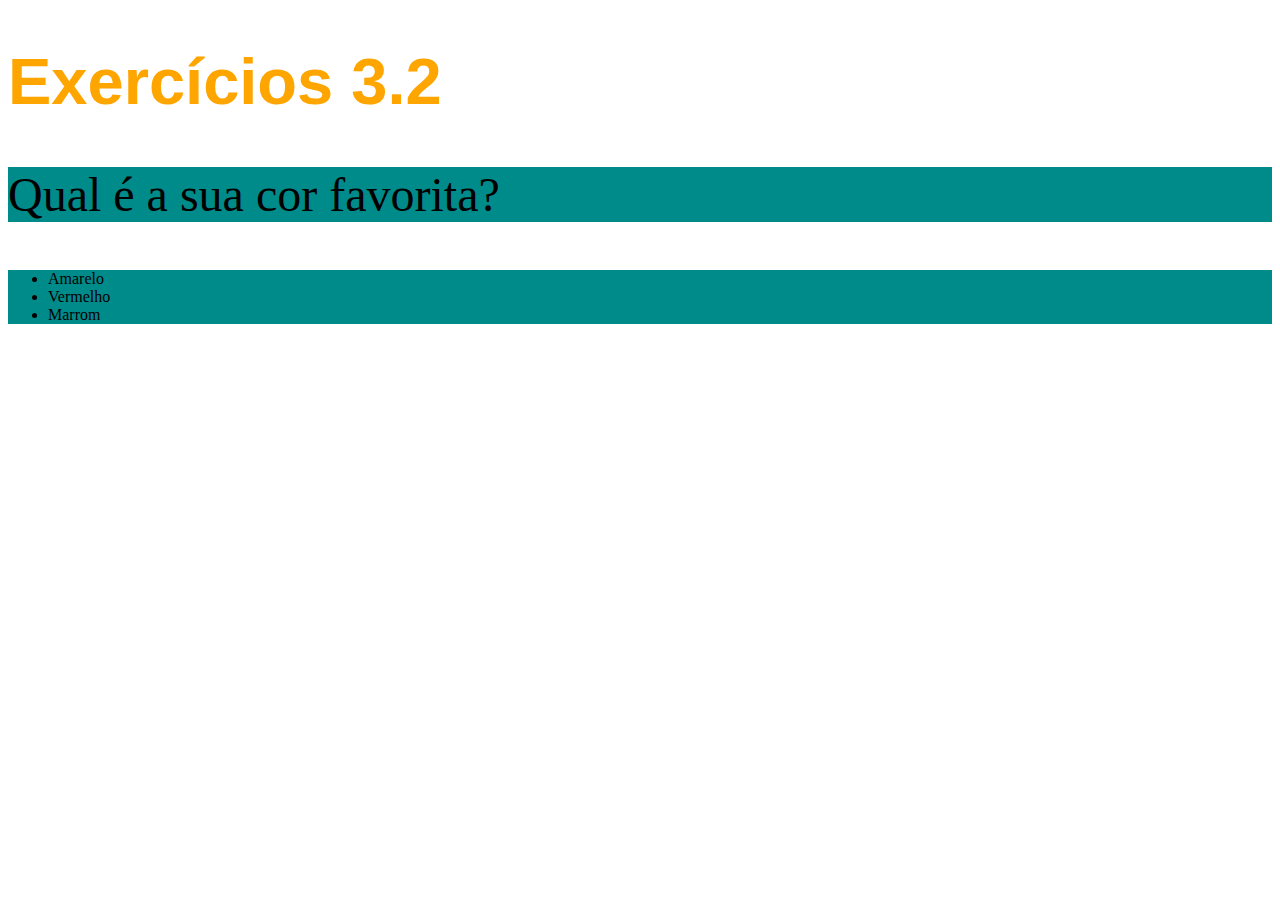
<file: fundamentos/bloco-3-introducao-a-html-e-css/dia-2-html-css-primeiros-passos-em-css/index.html>
<!DOCTYPE html>
<html lang="pt-br">
  <head>
    <meta charset="UTF-8">
    <title>HTML</title>
    <link rel="stylesheet" type="text/css" href="style.css">
    <style>
/*         h1 {
            font-size: 65px;
            color: orange;
            font-family: sans-serif;
        }
        p {
            font-weight: 600px;
            font-size: 3em;
        }
        ul {
            background-color: cyan;
        }
        .parafixar1{
            background-color: darkcyan;
        }
        body {
            font-size: 16px;
        } */
    </style>
  </head>
  <body>
    <h1>Exercícios 3.2</h1>
    <p class="parafixar1">Qual é a sua cor favorita?</p>
    <ul class="parafixar1">
      <li>Amarelo</li>
      <li>Vermelho</li>
      <li>Marrom</li>
    </ul>
  </body>
</html>
</file>
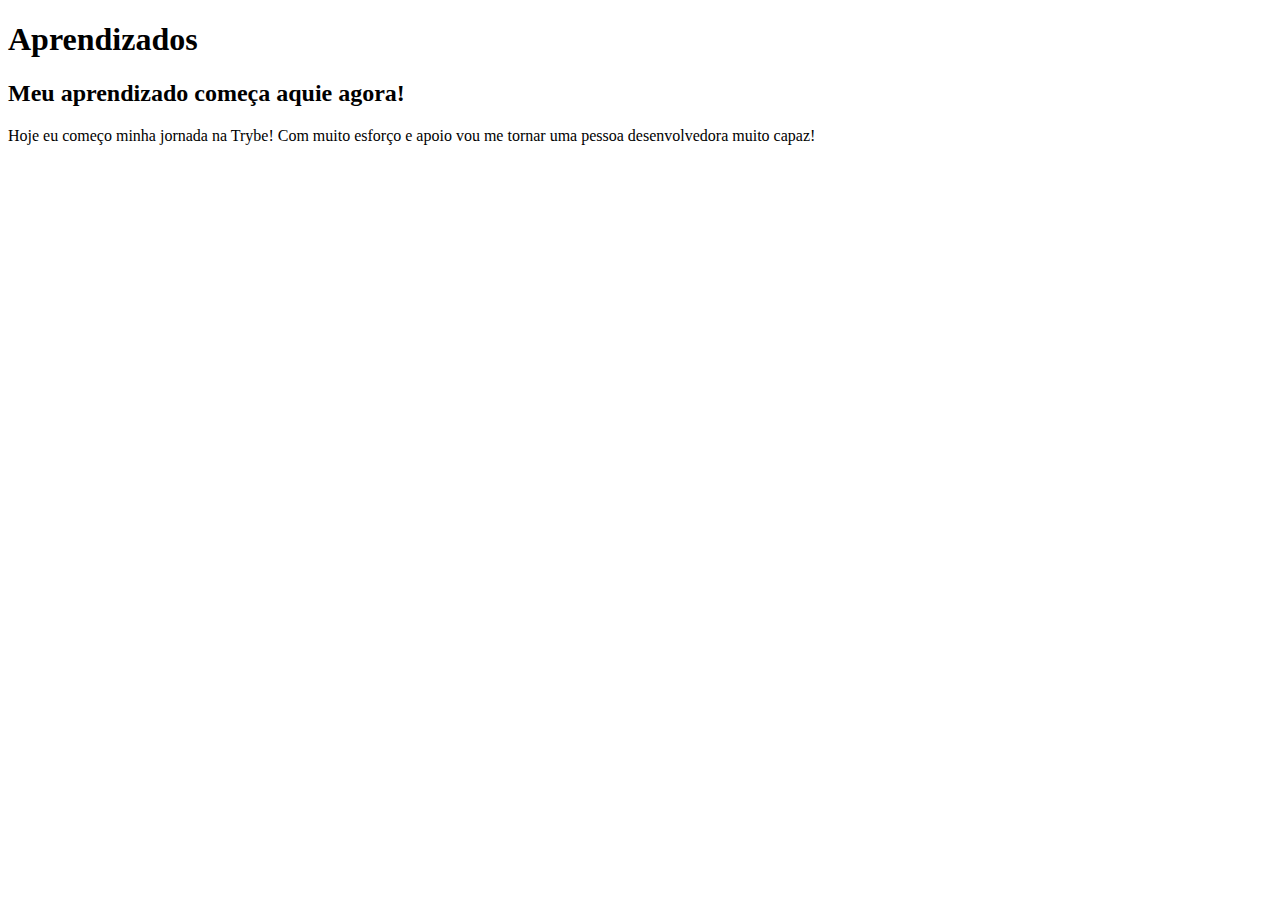
<file: fundamentos/bloco-3-introducao-a-html-e-css/dia-1-html-css-estruturas-de-pagina/trybe.html>
<!DOCTYPE html>
<html>
    <head>
        <meta charset="UTF-8">
        <title>Aprendendo HTML</title>
    </head>
    <body>
        <h1>Aprendizados</h1>
        <h2>Meu aprendizado começa aquie agora!</h2>
        <p>Hoje eu começo minha jornada na Trybe! Com 
        muito esforço e apoio vou me tornar uma pessoa
        desenvolvedora muito capaz!</p>
    </body>
</html>
</file>
<file: fundamentos/bloco-3-introducao-a-html-e-css/dia-2-html-css-primeiros-passos-em-css/style.css>
h1 {
    font-size: 65px;
    color: orange;
    font-family: sans-serif;
}
p {
    font-weight: 600px;
    font-size: 3em;
}
ul {
    background-color: cyan;
}
.parafixar1{
    background-color: darkcyan;
}
body {
    font-size: 16px;
}
</file>
